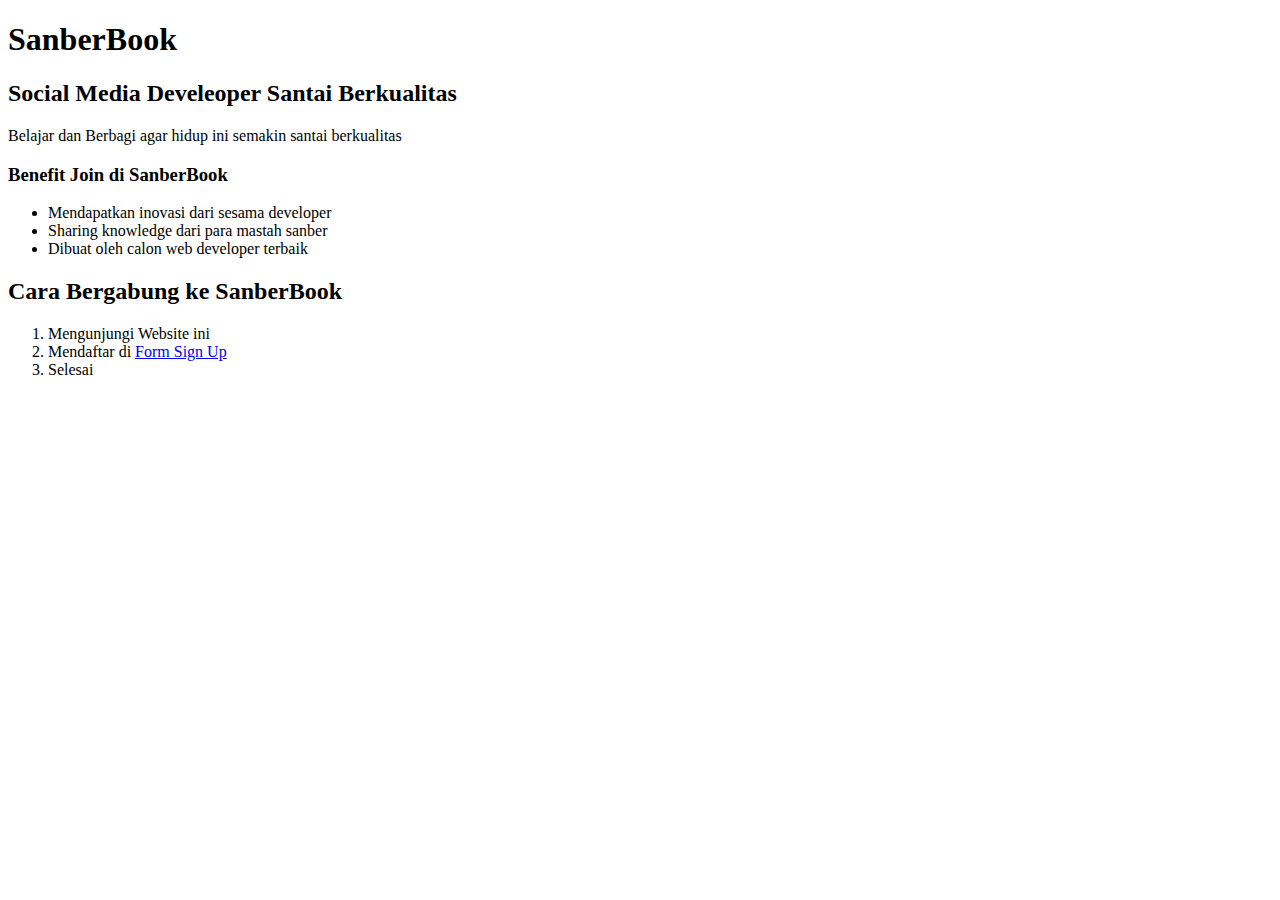
<file: week1/Day1/index.html>
<!DOCTYPE html>
<html lang="en">

<head>
    <meta charset="UTF-8">
    <meta http-equiv="X-UA-Compatible" content="IE=edge">
    <meta name="viewport" content="width=device-width, initial-scale=1.0">
    <title>Homepage | SanberBook</title>
</head>

<body>
    <h1>SanberBook</h1>

    <h2>Social Media Develeoper Santai Berkualitas</h2>
    <p>Belajar dan Berbagi agar hidup ini semakin santai berkualitas</p>
    <h3>Benefit Join di SanberBook</h3>
    <ul>
        <li>Mendapatkan inovasi dari sesama developer</li>
        <li>Sharing knowledge dari para mastah sanber</li>
        <li>Dibuat oleh calon web developer terbaik</li>
    </ul>
    <h2>Cara Bergabung ke SanberBook</h2>
    <ol>
        <li>Mengunjungi Website ini</li>
        <li>Mendaftar di <a href="form.html">Form Sign Up</a></li>
        <li>Selesai</li>
    </ol>

</body>

</html>
</file>
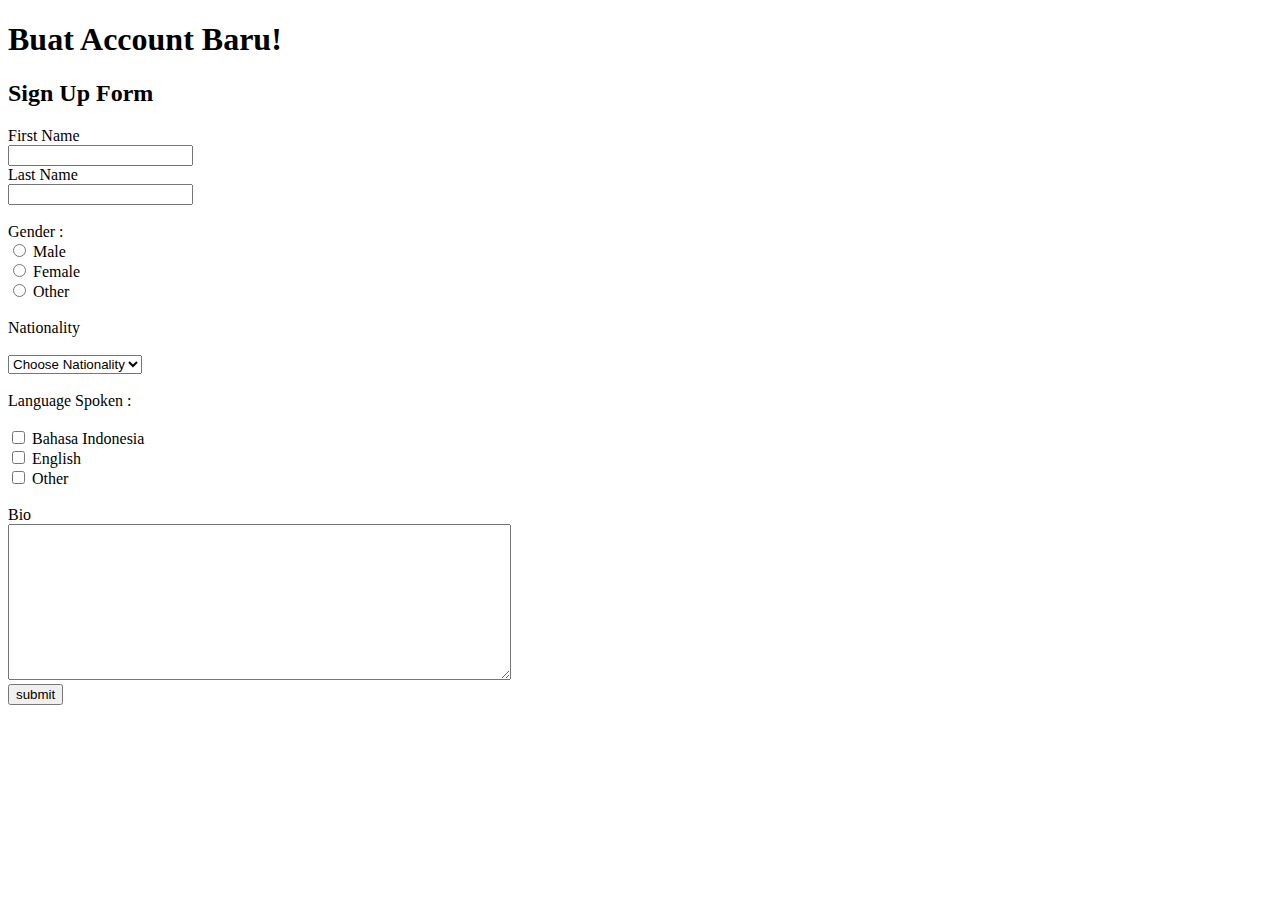
<file: week1/Day1/form.html>
<!DOCTYPE html>
<html lang="en">

<head>
    <meta charset="UTF-8">
    <meta http-equiv="X-UA-Compatible" content="IE=edge">
    <meta name="viewport" content="width=device-width, initial-scale=1.0">
    <title>Form | SanberBook</title>
</head>

<body>
    <form>
        <h1>Buat Account Baru!</h1>
        <h2>Sign Up Form</h2>
        <label for="firstname">First Name</label><br>
        <input type="text" id="firstname" name="firstname" value=""><br>

        <label for="lastname">Last Name</label><br>
        <input type="text" id="lastname" name="lastname" value=""><br><br>

        <label for="gender">Gender :</label><br>
        <input type="radio" id="gender" name="gender" value="Male">
        <label for="Male">Male</label><br>
        <input type="radio" id="gender" name="gender" value="Female">
        <label for="Female">Female</label><br>
        <input type="radio" id="gender" name="gender" value="Other">
        <label for="Other">Other</label><br><br>

        <label for="national">Nationality</label><br><br>
        <select name="national" id="national">
            <option value="" selected disabled hidden>Choose Nationality</option>
            <option value="Indonesian">Indonesian</option>
            <option value="Malaysian">Malaysian</option>
            <option value="Singaporean">Singaporean</option>
        </select><br><br>

        <label for="language">Language Spoken :</label><br><br>
        <input type="checkbox" name="indonesia" id="indonesia" value="Bahasa Indonesia">
        <label for="indonesia">Bahasa Indonesia</label><br>
        <input type="checkbox" name="english" id="english" value="English">
        <label for="english">English</label><br>
        <input type="checkbox" name="other" id="other" value="Other">
        <label for="other">Other</label>
        </select><br><br>

        <label for="bio">Bio</label><br>
        <textarea id="bio" name="bio" rows="10" cols="60"></textarea><br>

        <input type="submit" value="submit">

    </form>



</body>

</html>
</file>
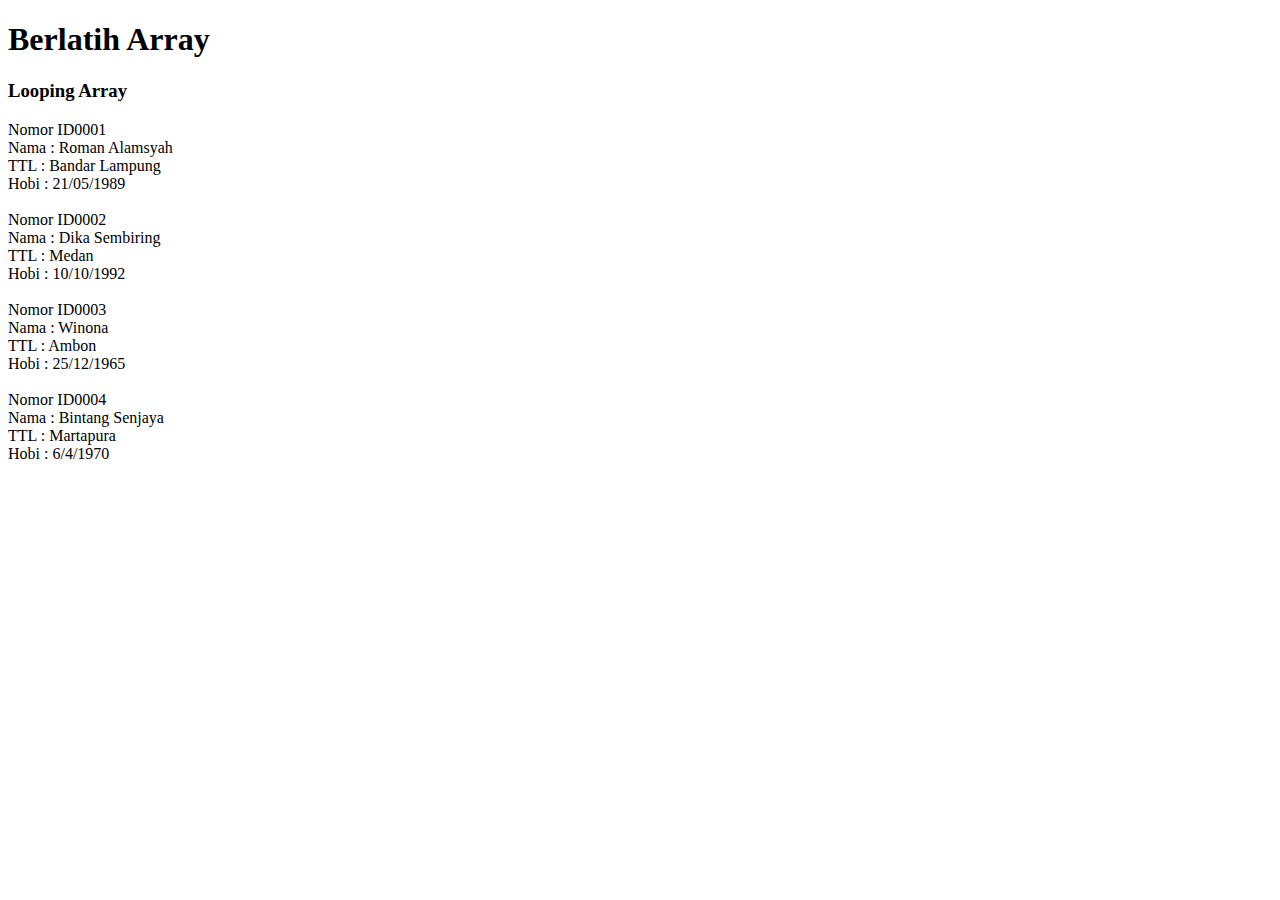
<file: week1/Day4/array.html>
<!DOCTYPE html>
<html lang="en">

<head>
    <meta charset="UTF-8">
    <meta name="viewport" content="width=device-width, initial-scale=1.0">
    <meta http-equiv="X-UA-Compatible" content="ie=edge">
    <title>Array</title>
</head>

<body>

    <h1>Berlatih Array</h1>


    <h3>Looping Array</h3>
    <div id="jawaban1"></div>


    <script>
        /* 
            SOAL NO. 1 LOOPING PADA ARRAY
            Buatlah sebuah fungsi dengan nama dataHandling() dengan sebuah parameter untuk menerima argumen. Argumen yang akan diterima 
adalah sebuah 
            array yang berisi beberapa array sejumlah n. Contoh input dapat dilihat dibawah:

            var input = [
                ["0001", "Roman Alamsyah", "Bandar Lampung", "21/05/1989", "Membaca"],
                ["0002", "Dika Sembiring", "Medan", "10/10/1992", "Bermain Gitar"],
                ["0003", "Winona", "Ambon", "25/12/1965", "Memasak"],
                ["0004", "Bintang Senjaya", "Martapura", "6/4/1970", "Berkebun"]
            ]

            Tugas kamu adalah mengimplementasikan fungsi dataHandling agar dapat menampilkan data-data pada dari argumen seperti di bawah ini:

            Nomor ID:  0001
            Nama Lengkap:  Roman Alamsyah
            TTL:  Bandar Lampung 21/05/1989
            Hobi:  Membaca

            Nomor ID:  0002
            Nama Lengkap:  Dika Sembiring
            TTL:  Medan 10/10/1992
            Hobi:  Bermain Gitar

            Nomor ID:  0003
            Nama Lengkap:  Winona
            TTL:  Ambon 25/12/1965
            Hobi:  Memasak

            Nomor ID:  0004
            Nama Lengkap:  Bintang Senjaya
            TTL:  Martapura 6/4/1970
            Hobi:  Berkebun

        */

        var input = [
            ["0001", "Roman Alamsyah", "Bandar Lampung", "21/05/1989", "Membaca"],
            ["0002", "Dika Sembiring", "Medan", "10/10/1992", "Bermain Gitar"],
            ["0003", "Winona", "Ambon", "25/12/1965", "Memasak"],
            ["0004", "Bintang Senjaya", "Martapura", "6/4/1970", "Berkebun"]
        ]

        // Code kamu di sini, lakukan looping terhadap input di atas
        function dataHandling(array) {
            var tampung = ""
            for (var i = 0; i < array.length; i++) {
                tampung += "Nomor ID" + array[i][0] + "<br> Nama : " + array[i][1] + "<br> TTL : " + array[i][2] +
                    "<br> Hobi : " + array[i][3] + "<br><br>";
            }
            return tampung
        }


        var jawaban1 = dataHandling(input)

        document.getElementById("jawaban1").innerHTML = jawaban1
    </script>

</body>

</html>
</file>
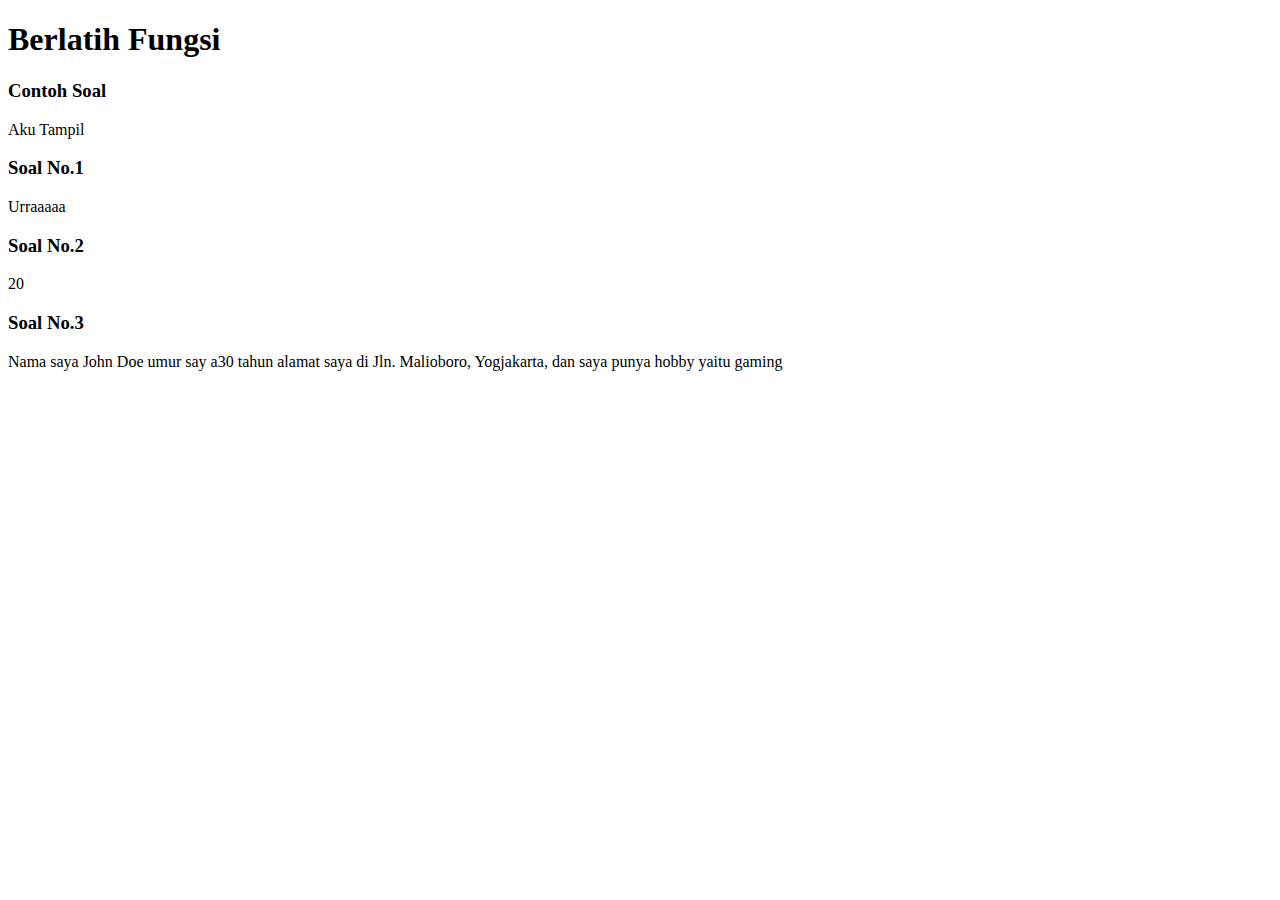
<file: week1/Day4/function.html>
<!DOCTYPE html>
<html lang="en">

<head>
    <meta charset="UTF-8">
    <meta name="viewport" content="width=device-width, initial-scale=1.0">
    <meta http-equiv="X-UA-Compatible" content="ie=edge">
    <title>Function</title>
</head>

<body>
    <h1>Berlatih Fungsi</h1>

    <h3>Contoh Soal</h3>
    <div id="contohJawaban">

    </div>

    <h3>Soal No.1</h3>
    <div id="jawaban1">

    </div>

    <h3>Soal No.2</h3>
    <div id="jawaban2">

    </div>

    <h3>Soal No.3</h3>
    <div id="jawaban3">

    </div>

    <script>
        // CONTOH
        // Kamu diminta untuk membuat fungsi bernama tampilkan() untuk menampilkan "Aku Tampil" pada halaman html. 

        // Jawaban CONTOH
        function tampilkan() {
            document.getElementById("contohJawaban").innerHTML = "Aku Tampil"
        }

        //Jalankan function 
        tampilkan()

        // Soal No. 1 Fungsi Teriak
        /* 
            Buatlah sebuah fungsi bernama teriak(), yang mengembalikan nilai berupa "Halo Function!", yang kemudian akan ditampilkan di halaman html.
            Tampilkan dengan cara document.getElementById("jawaban1").innerHTML seperti di CONTOH.
        */


        function teriak() {
            // Tulis Code mulai di sini
            document.getElementById("jawaban1").innerHTML = "Urraaaaa"
            // Tampilkan dengan cara document.getElementById("jawaban1").innerHTML seperti di CONTOH.
        }

        // Jalankan function teriak
        teriak()

        // Soal No. 2 Fungsi Kalikan
        /* 
            Buatlah sebuah fungsi bernama kalikan(), yang mengembalikan nilai berupa hasil kali dari dua parameter yang dikirim.
            CONTOH OUTPUT: 
            kalikan(5, 4) akan memberikan output 20
            Tampilkan jawaban dengan cara document.getElementById("jawaban2").innerHTML seperti di CONTOH
        */


        function kalikan(num1, num2) {
            // Code kamu mulai dari sini
            var hasilkali = num1 * num2;
            document.getElementById("jawaban2").innerHTML = hasilkali

            // Tampilkan jawaban dengan cara document.getElementById("jawaban2").innerHTML seperti di CONTOH
        }



        // Jalankan function kalikan
        kalikan(5, 4)

        // Soal No. 3 Fungsi buatKalimat
        /* 
            Buatlah sebuah fungsi bernama buatKalimat(), yang akan memproses seluruh parameter yang diinput menjadi satu kalimat berikut: 
            "Nama saya [Name], umur saya [Age] tahun, alamat saya di [Address], dan saya punya hobby yaitu [hobby]!"

            CONTOH: 
            var name = "Agus";
            var age = 30;
            var address = "Jln. Malioboro, Yogjakarta";
            var hobby = "gaming";

            var kalimatBaru = buatKalimat(name,age,address,hobby);
            Akan menampilkan : 
            "Nama saya Agus, umur saya 30 tahun, alamat saya di Jln. Malioboro, Yogjakarta, dan saya punya hobby yaitu gaming!"
            Tampilkan dengan cara document.getElementById("jawaban3").innerHTML seperti di CONTOH
        */

        function buatKalimat(nama, umur, alamat, hobi) {
            // Code kamu mulai dari sini
            var kalimatbaru = "Nama saya " + name + " umur say a" + age + " tahun " + " alamat saya di " + address +
                ", dan saya punya hobby yaitu " + hobby;
            document.getElementById("jawaban3").innerHTML = kalimatbaru;

            // Tampilkan dengan cara document.getElementById("jawaban3").innerHTML seperti di CONTOH.
        }


        // Jalankan function buatKalimat
        var name = "John Doe";
        var age = 30;
        var address = "Jln. Malioboro, Yogjakarta";
        var hobby = "gaming";
        buatKalimat(name, age, address, hobby);
    </script>
</body>


</html>
</file>
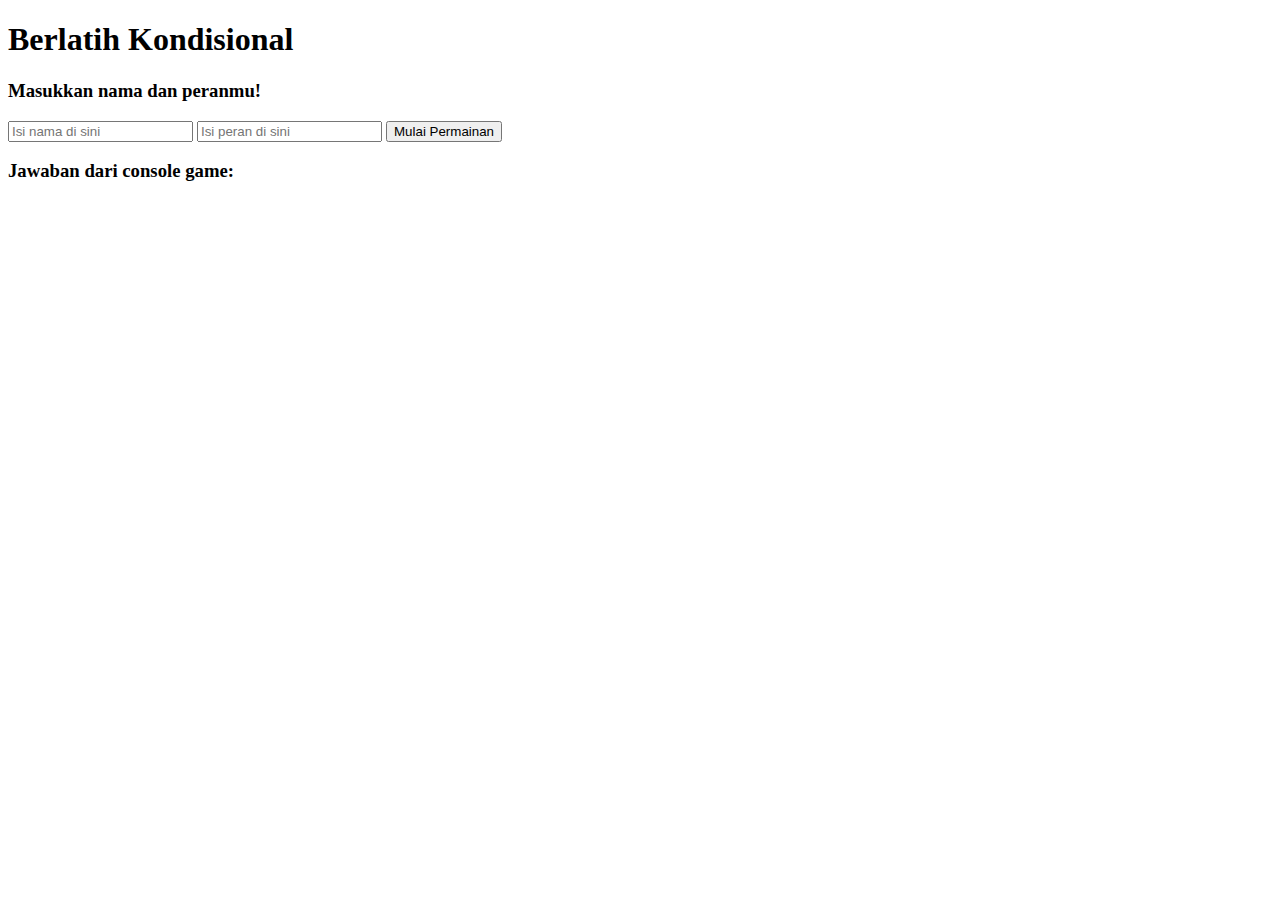
<file: week1/Day4/kondisional.html>
<!DOCTYPE html>
<html lang="en">

<head>
    <meta charset="UTF-8">
    <meta name="viewport" content="width=device-width, initial-scale=1.0">
    <meta http-equiv="X-UA-Compatible" content="ie=edge">
    <title>Conditional HTML</title>
</head>

<body>
    <h1>Berlatih Kondisional</h1>

    <h3>Masukkan nama dan peranmu!</h3>
    <form action="#" id="formConditional">
        <input type="text" id="name" placeholder="Isi nama di sini">
        <input type="text" id="role" placeholder="Isi peran di sini">
        <input type="submit" value="Mulai Permainan">
    </form>

    <h3>Jawaban dari console game: </h3>
    <div id="jawaban">

    </div>
</body>

<script>
    var form = document.getElementById("formConditional")
    var jawaban = document.getElementById("jawaban")

    form.addEventListener("submit", function (e) {
        e.preventDefault()

        /* 
            ATURAN PERMAINAN 
            // Output untuk Input nama = '' dan peran = ''
            // => "Nama harus diisi!"
    
            //Output untuk input jika nama != '' dan peran = ''
            // => "Halo Mikael, Pilih peranmu untuk memulai game!"
    
            //Output untuk Input jika nama != '' dan peran 'Penyihir'
            // => "Selamat datang di Dunia Werewolf, Nina"
            // => "Halo Penyihir Nina, kamu dapat melihat siapa yang menjadi Werewolf!"
    
            //Output untuk Input jika nama != '' dan peran 'Werewolf'
            // => "Selamat datang di Dunia Werewolf, Danu"
            // "Halo Werewolf Danu, kamu dapat memilih siapa yang akan kamu makan malam ini!"
    
            //Output untuk Input jika nama != '' dan peran 'Rakjel'
            // => "Selamat datang di Dunia Werewolf, Zero"
            // => "Halo Rakjel Zero, Kamu menjadi rakyat jelata "
    
            PETUNJUK MENGERJAKAN
            1. Buat Kondisional agar output dari konsol sesuai yang diharapkan
            2. masukkan lah jawaban dari kondisi yang diberikan oleh User ke dalam variabel jawabanKonsol
        */

        // Tuliskan Code kamu di sini
        var name = document.getElementById("name").value
        var role = document.getElementById("role").value
        // buatlah kondisional berdasarkan dua variabel di atas yaitu name dan role, ketentuannya dapat dibaca di atas
        var output = "";

        if (name == "" && role == "") {
            output += "Nama harus diisi";
        } else if (name != "" && role == "") {
            output += "Halo " + name + " Pilih peranmu untuk memulai game";
        } else if (name != "" && role.toLowerCase() == "penyihir") {
            output += "Selamat datang di Dunia Werewolf " + name + "<br>" + "Halo " + role + " " +
                name + "" +
                ", kamu dapat meilhat siapa yang menjadi Werewolf";
        } else if (name != "" && role.toLowerCase() == "werewolf") {
            output += "Selamat datang di Dunia Werewof " + name + "<br>" + "Halo " + role + " " +
                name + "" +
                ", kamu dapat memilih siapa yang akan kamu makan malam ini!";
        } else if (name != "" && role.toLowerCase() == "rakjel") {
            output += "Selamat datang di Dunia Werewof " + name + "<br>" + "Halo " + role + " " +
                name + "" +
                ", Kamu menjadi rakyat jelata";
        }




        var jawabanKonsol = output // = jawaban dari kondisional di-assign di sini
        // Code Sampai sini

        jawaban.innerHTML = jawabanKonsol
    })
</script>

</html>
</file>
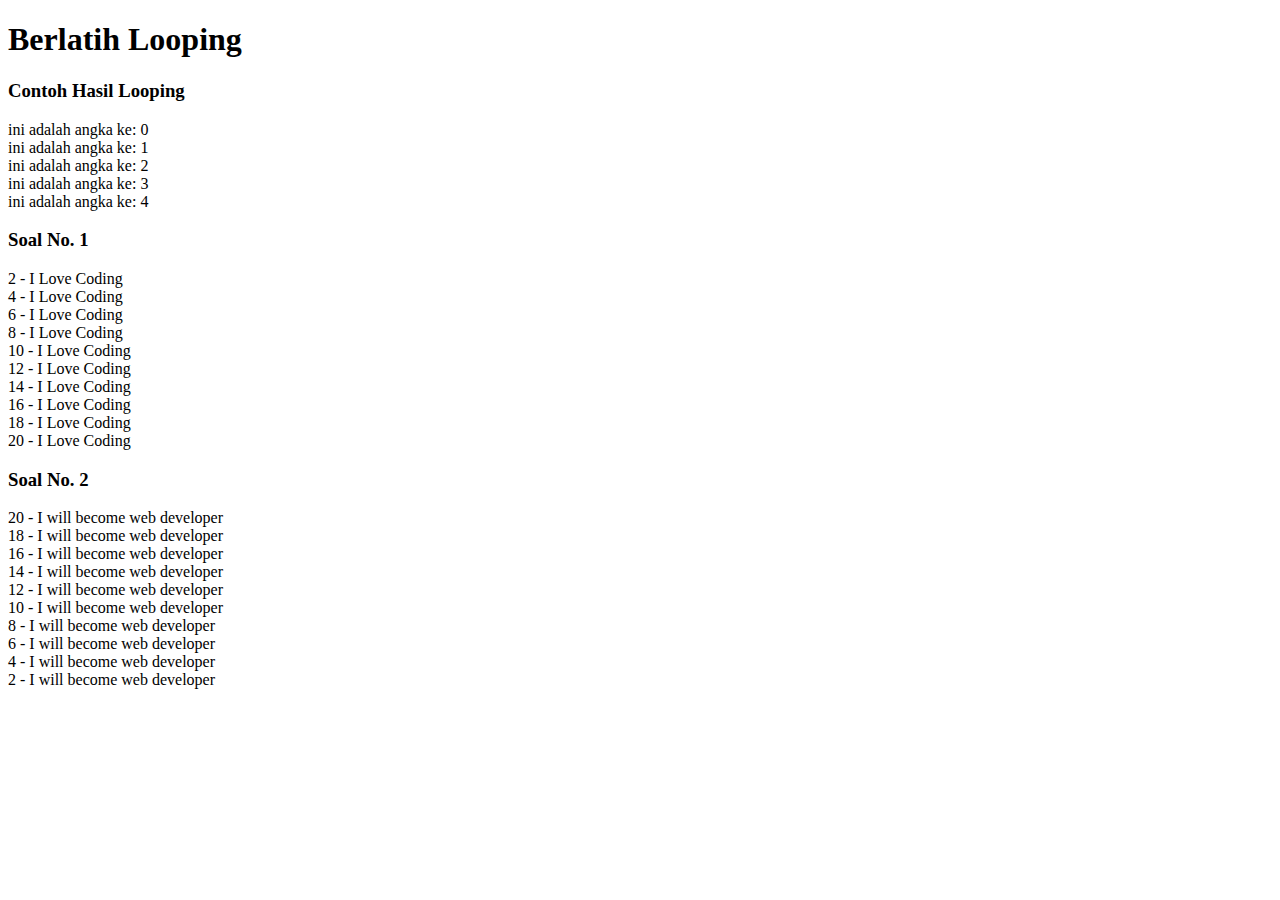
<file: week1/Day4/looping.html>
<!DOCTYPE html>
<html lang="en">

<head>
    <meta charset="UTF-8">
    <meta name="viewport" content="width=device-width, initial-scale=1.0">
    <meta http-equiv="X-UA-Compatible" content="ie=edge">
    <title>Looping</title>

</head>

<body>
    <h1>Berlatih Looping</h1>
    <h3>Contoh Hasil Looping</h3>
    <div id="example">

    </div>
    <h3>Soal No. 1</h3>
    <div id="jawaban1">

    </div>
    </div>
    <h3>Soal No. 2</h3>
    <div id="jawaban2">

    </div>


    <script>
        // Contoh untuk melakukan looping dengan for
        var jawabanContoh = ""
        for (var i = 0; i < 5; i++) {
            jawabanContoh += "ini adalah angka ke: " + [i] + "<br>"

        }

        // Driver Code
        document.getElementById("example").innerHTML = jawabanContoh


        // Soal No. 1 Looping menggunakan While
        /* 
            Pada tugas ini kamu diminta untuk melakukan looping dalam JavaScript dengan menggunakan syntax while. Untuk membuat tantangan ini 
lebih menarik,kamu juga diminta untuk membuat suatu looping yang menghitung maju dan menghitung mundur.
    
            OUTPUT :
    
            LOOPING PERTAMA
            2 - I love coding
            4 - I love coding
            6 - I love coding
            8 - I love coding
            10 - I love coding
            12 - I love coding
            14 - I love coding
            16 - I love coding
            18 - I love coding
            20 - I love coding
            LOOPING KEDUA
            20 - I will become web developer
            18 - I will become web developer
            16 - I will become web developer
            14 - I will become web developer
            12 - I will become web developer
            10 - I will become web developer
            8 - I will become web developer
            6 - I will become web developer
            4 - I will become web developer
            2 - I will become web developer
        */
        var jawaban1 = ""
        var jawaban2 = ""
        var i = 2;
        var a = 20;
        // Code kamu di sini, lakukan looping dengan while
        while (i <= 20) {
            jawaban1 += i + " - I Love Coding" + "<br>";
            i += 2;
        }
        while (a >= 2) {
            jawaban2 += a + " - I will become web developer" + "<br>";
            a -= 2;
        }



        // Driver Code, Jangan diganggu !
        document.getElementById("jawaban1").innerHTML = jawaban1
        document.getElementById("jawaban2").innerHTML = jawaban2
    </script>
</body>

</html>
</file>
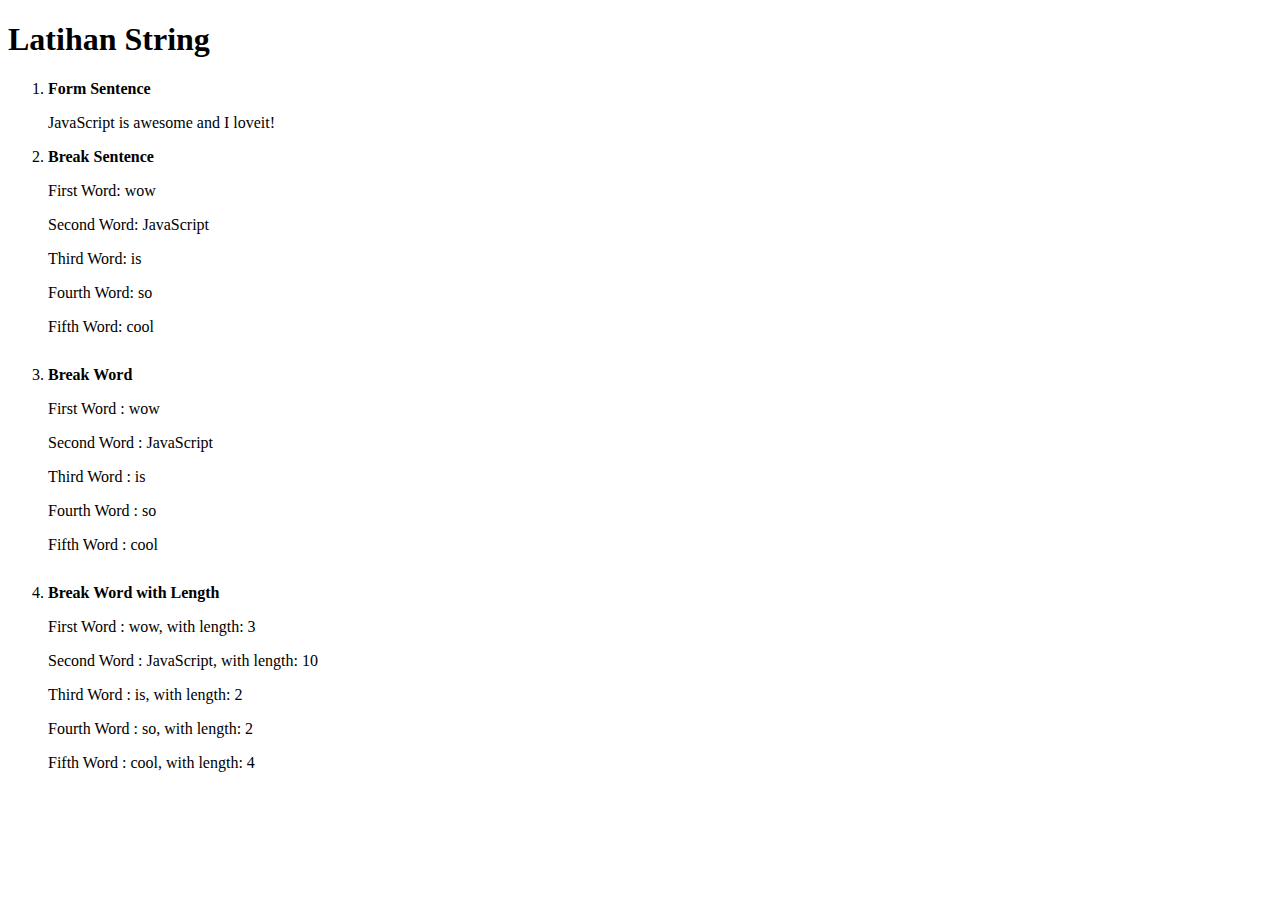
<file: week1/Day4/string.html>
<!DOCTYPE html>

<html lang="en">

<head>
    <meta charset="UTF-8">
    <meta name="viewport" content="width=device-width, initial-scale=1.0">
    <meta http-equiv="X-UA-Compatible" content="ie=edge">
    <title>String Exercises</title>
    <style>
        li {
            margin-bottom: 30px;
        }

        label {
            font-weight: bold;
        }
    </style>
</head>

<body>
    <h1>Latihan String</h1>
    <ol>

        <li style="margin-bottom: 10px;">
            <label for="formSentence"> Form Sentence</label>
            <p id="formSentence"></p>
        </li>
        <li>
            <label for="breakSentence">Break Sentence</label>
            <p id="firstWord"></p>
            <p id="secondWord"></p>
            <p id="thirdWord"></p>
            <p id="fourthWord"></p>
            <p id="fifthWord"></p>
        </li>
        <li id="breakWord">
            <label for="breakWord">Break Word</label>
            <p id="firstWord3"></p>
            <p id="secondWord3"></p>
            <p id="thirdWord3"></p>
            <p id="fourthWord3"></p>
            <p id="fifthWord3"></p>
        </li>
        <li id="breakWordWithLength">
            <label for="breakWordWithLength">Break Word with Length</label>
            <p id="firstWord4"></p>
            <p id="secondWord4"></p>
            <p id="thirdWord4"></p>
            <p id="fourthWord4"></p>
            <p id="fifthWord4"></p>
        </li>
    </ol>

    <script>
        // Soal No. 1 Menggabungkan string
        var word = 'JavaScript';
        var second = 'is';
        var third = 'awesome';
        var fourth = 'and';
        var fifth = 'I';
        var sixth = 'love';
        var seventh = 'it!';

        // Buatlah agar kata-kata di atas menjadi kalimat dalam variabel string dengan nama sentence
        var sentence = word + " " + second + " " + third + " " + " " + fourth + " " + fifth + " " + sixth + "" +
            seventh +
            "" //Edit variabel ini sehingga outputnya "Javascript is awesome and I love it!"

        // dari sini code jangan diganggu
        document.getElementById("formSentence").innerHTML = sentence
        // sampai sini code jangan diganggu

        // Soal No. 2 Memecah string dengan mengakses karakter berdasarkan indexnya
        var kalimat = 'wow JavaScript is so cool';
        var contohKataPertama = kalimat[0] + kalimat[1] + kalimat[2]; // ini contohnya
        var kataKedua =
            kalimat[4] + kalimat[5] + kalimat[6] + kalimat[7] + kalimat[8] + kalimat[9] + kalimat[10] + kalimat[11] +
            kalimat[12] + kalimat[13];
        var kataKetiga = kalimat[15] + kalimat[16];
        var kataKeempat = kalimat[18] + kalimat[19];
        var kataKelima = kalimat[21] + kalimat[22] + kalimat[23] + kalimat[24];

        // -- Dari sini code jangan diganggu!
        document.getElementById("firstWord").innerHTML = "First Word: " + contohKataPertama
        document.getElementById("secondWord").innerHTML = "Second Word: " + kataKedua
        document.getElementById("thirdWord").innerHTML = "Third Word: " + kataKetiga
        document.getElementById("fourthWord").innerHTML = "Fourth Word: " + kataKeempat
        document.getElementById("fifthWord").innerHTML = "Fifth Word: " + kataKelima
        // -- sampai sini code jangan diganggu

        // Soal No. 3  Mengambil sebagian dari string dengan metode substring
        var kalimat3 = 'wow JavaScript is so cool';
        var contohKataPertama3 = kalimat3.substring(0, 3);
        var kataKedua3 = kalimat3.substring(4, 14);
        var kataKetiga3 = kalimat3.substring(15, 17);
        var kataKeempat3 = kalimat3.substring(18, 20);
        var kataKelima3 = kalimat3.substring(21, 25);

        // -- Dari sini jangan diganggu!
        document.getElementById("firstWord3").innerHTML = "First Word : " + contohKataPertama3
        document.getElementById("secondWord3").innerHTML = "Second Word : " + kataKedua3
        document.getElementById("thirdWord3").innerHTML = "Third Word : " + kataKetiga3
        document.getElementById("fourthWord3").innerHTML = "Fourth Word : " + kataKeempat3
        document.getElementById("fifthWord3").innerHTML = "Fifth Word : " + kataKelima3
        // -- sampai sini jangan diganggu

        // Soal No. 4
        var kalimat4 = 'wow JavaScript is so cool';
        var contohKataPertama4 = kalimat4.substring(0, 3);
        var kataKedua4 = kalimat4.substring(4, 14);
        var kataKetiga4 = kalimat4.substring(15, 17);
        var kataKeempat4 = kalimat4.substring(18, 20);
        var kataKelima4 = kalimat4.substring(21, 25);

        var panjangKataPertama4 = contohKataPertama4.length; // output nya panjang string "wow" adalah 3
        var PanjangkataKedua4 = kataKedua4.length;
        var PanjangkataKetiga4 = kataKetiga4.length;
        var PanjangkataKeempat4 = kataKeempat4.length;
        var PanjangkataKelima4 = kataKelima4.length;

        document.getElementById("firstWord4").innerHTML = "First Word : " + contohKataPertama4 + ', with length: ' +
            panjangKataPertama4;
        document.getElementById("secondWord4").innerHTML = "Second Word : " + kataKedua4 +
            ', with length: ' + PanjangkataKedua4;
        document.getElementById("thirdWord4").innerHTML = "Third Word : " + kataKetiga4 +
            ', with length: ' + PanjangkataKetiga4;
        document.getElementById("fourthWord4").innerHTML = "Fourth Word : " + kataKeempat4 +
            ', with length: ' + PanjangkataKeempat4;
        document.getElementById("fifthWord4").innerHTML = "Fifth Word : " + kataKelima4 +
            ', with length: ' + PanjangkataKelima4;
    </script>
</body>

</html>
</file>
